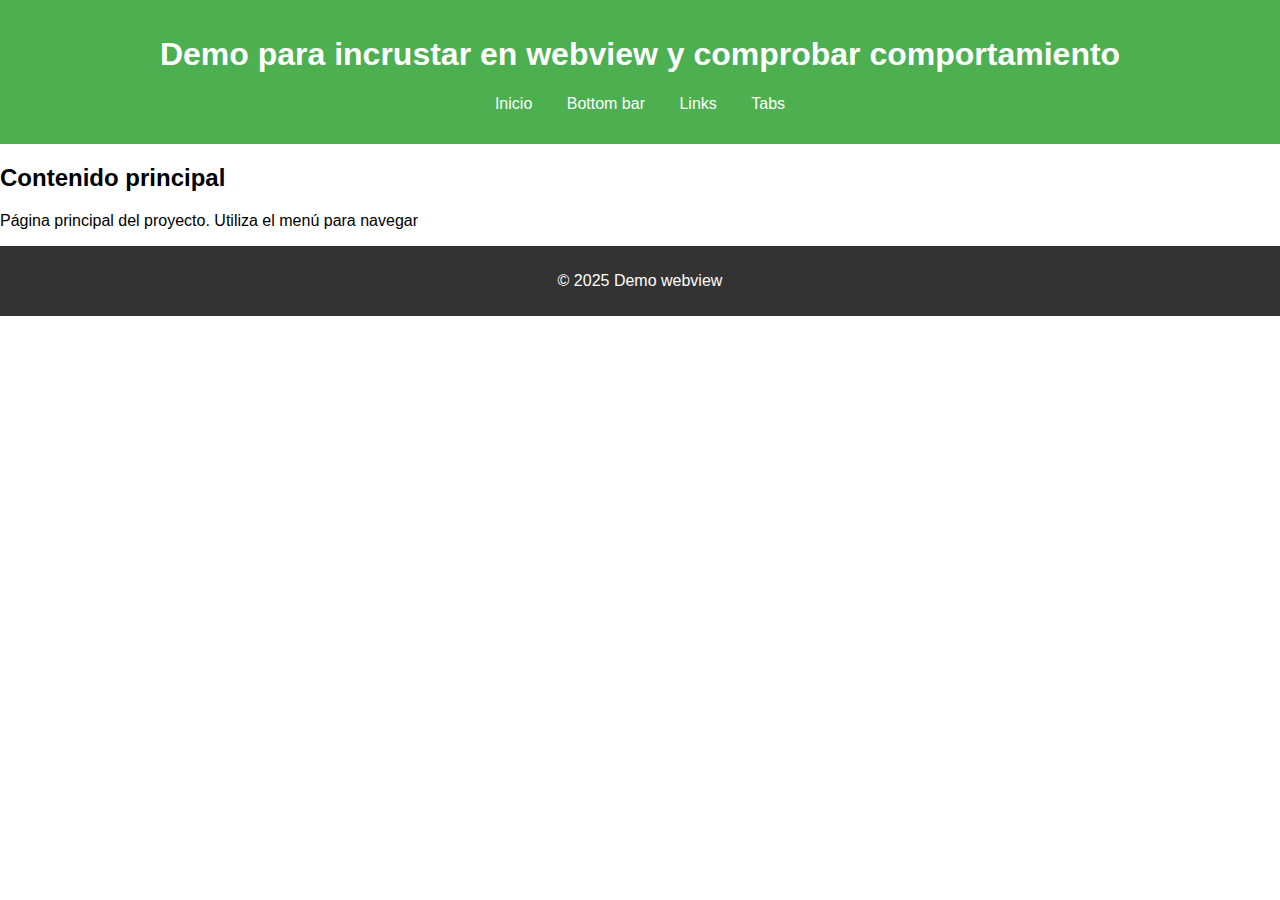
<file: index.html>
<!DOCTYPE html>
<html lang="es">
  <head>
    <meta charset="UTF-8">
    <meta name="viewport" content="width=device-width, initial-scale=1.0">
    <title>Demo webview</title>
    <link rel="stylesheet" href="css/styles.css">
  </head>
  <body>
    <header>
      <h1>Demo para incrustar en webview y comprobar comportamiento</h1>
      <nav aria-label="Navegación principal">
        <ul>
          <li><a href="index.html">Inicio</a></li>
          <li><a href="bottom-bar.html">Bottom bar</a></li>
          <li><a href="links.html">Links</a></li>
          <li><a href="tabs.html">Tabs</a></li>
        </ul>
      </nav>
    </header>
    <main>
      <h2>Contenido principal</h2>
      <p>Página principal del proyecto. Utiliza el menú para navegar</p>
    </main>
    <footer>
      <p>&copy; 2025 Demo webview</p>
    </footer>
  </body>
</html>
</file>
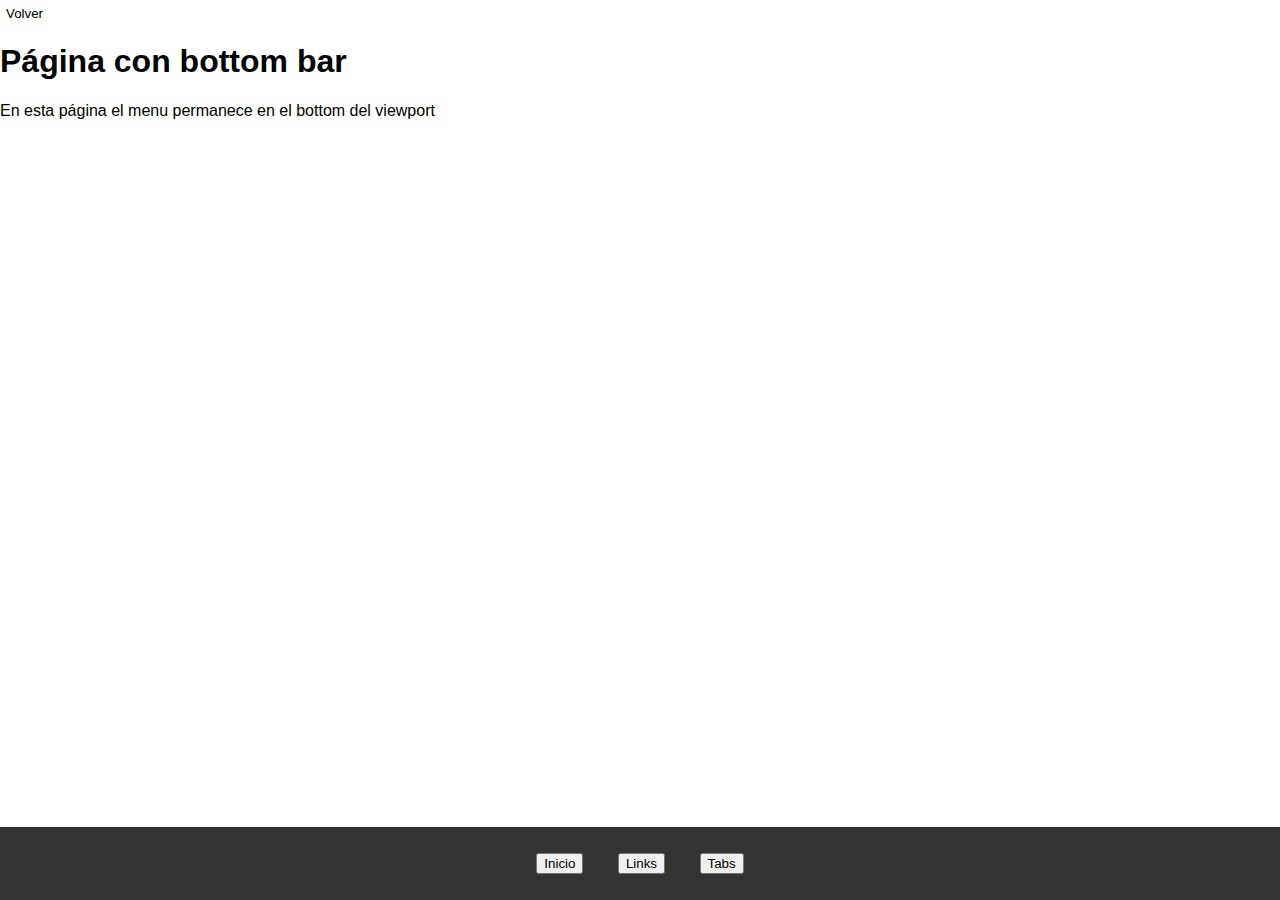
<file: bottom-bar.html>
<!DOCTYPE html>
  <html lang="es">

<head>
  <meta charset="UTF-8">
  <meta name="viewport" content="width=device-width, initial-scale=1.0">
  <link rel="stylesheet" href="css/styles.css">
  <title>Página con bottom bar | Demo webview</title>
</head>

<body>
  <main class="content">
    <button class="btn-back" onclick="window.history.back();">Volver</button>
    <h1>Página con bottom bar</h1>
    <p>En esta página el menu permanece en el bottom del viewport</p>
  </main>
  <footer class="sticky-footer">
    <nav aria-label="Navegación en el pie de página">
      <ul>
        <li aria-posinset="1" aria-setsize="3"><button>Inicio</button></li>
        <li aria-posinset="2" aria-setsize="3"><button>Links</button></li>
        <li aria-posinset="3" aria-setsize="3"><button>Tabs</button></li>
      </ul>
    </nav>
  </footer>
</body>

</html>
</file>
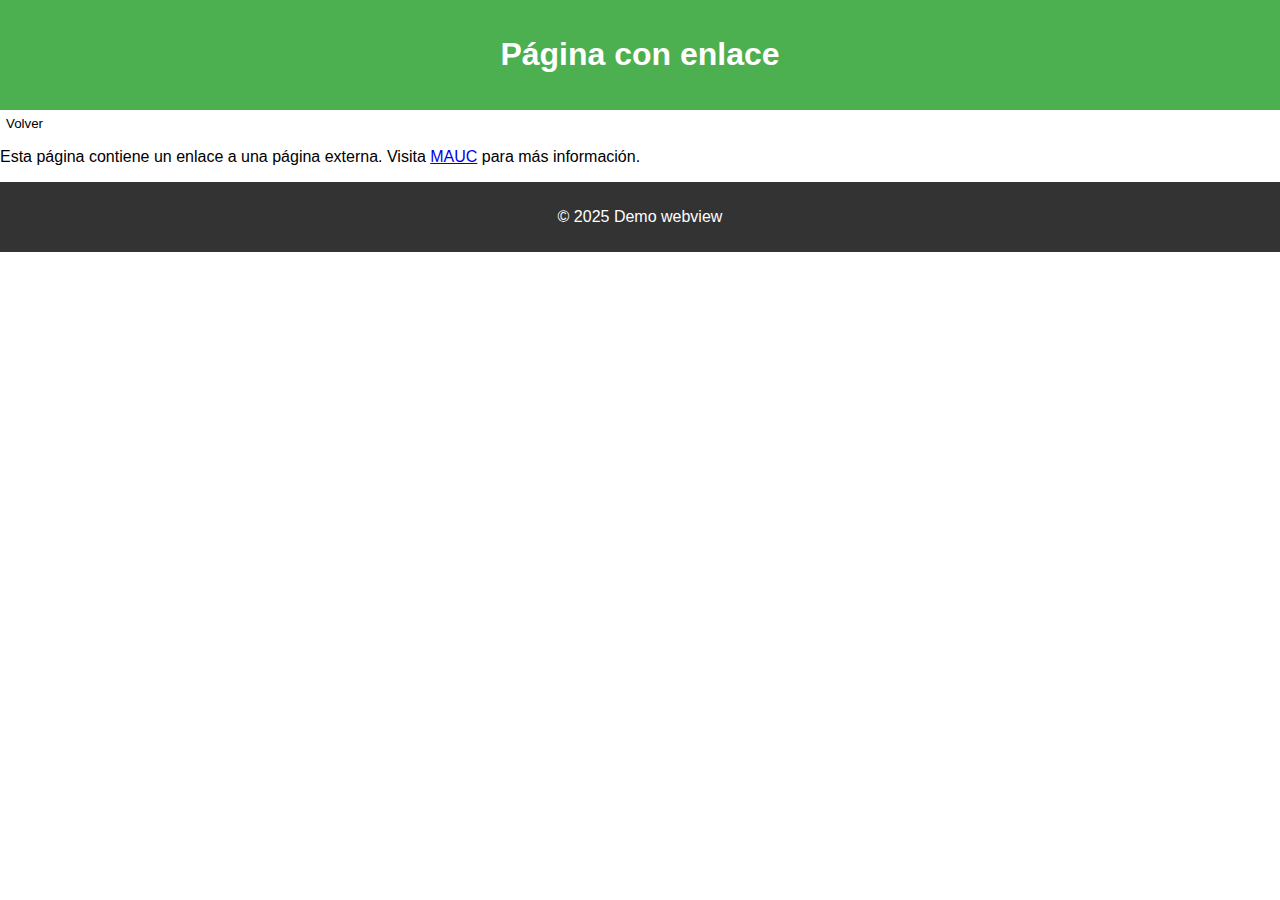
<file: links.html>
<!DOCTYPE html>
<html lang="es">
  <head>
    <meta charset="UTF-8">
    <meta name="viewport" content="width=device-width, initial-scale=1.0">
    <title>Página de enlace | Demo webview</title>
    <link rel="stylesheet" href="css/styles.css">
  </head>
  <body>
    <header>
      <h1>Página con enlace</h1>
    </header>
    <main>
      <button class="btn-back" onclick="window.history.back();">Volver</button>
      <p>Esta página contiene un enlace a una página externa. Visita <a href="https://www.exteriores.gob.es/" target="_blank" title="Se abrirá en ventana nueva">MAUC</a> para más información.</p>
    </main>
    <footer>
      <p>&copy; 2025 Demo webview</p>
    </footer>
  </body>
</html>
</file>
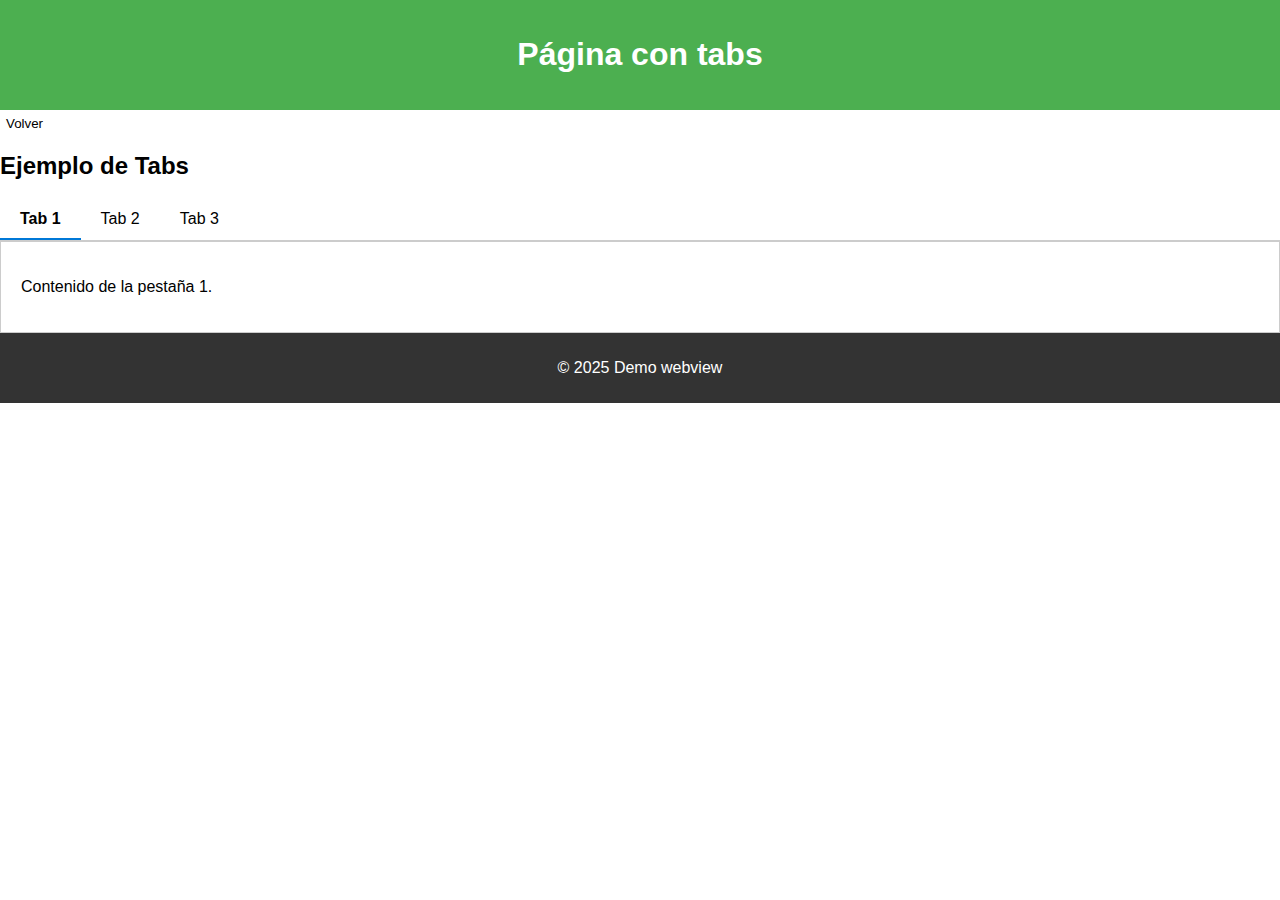
<file: tabs.html>
<!DOCTYPE html>
<html lang="es">
  <head>
    <meta charset="UTF-8" />
    <meta name="viewport" content="width=device-width, initial-scale=1.0" />
    <title>Ejemplo de Tabs</title>
    <link rel="stylesheet" href="css/styles.css" />
  </head>
  <body>
    <header>
      <h1>Página con tabs</h1>
    </header>    
    <main>
      <button class="btn-back" onclick="window.history.back();">Volver</button>
      <h2>Ejemplo de Tabs</h1>
      <div class="tabs" role="tablist">
        <ul class="tab-list">
          <li>
            <button
              id="tab-1"
              role="tab"
              aria-controls="panel-1"
              aria-selected="true"             
            >
              Tab 1
            </button>
          </li>
          <li>
            <button
              id="tab-2"
              role="tab"
              aria-controls="panel-2"
              aria-selected="false"
            >
              Tab 2
            </button>
          </li>
          <li>
            <button
              id="tab-3"
              role="tab"
              aria-controls="panel-3"
              aria-selected="false"
            >
              Tab 3
            </button>
          </li>
        </ul>
        <div
          id="panel-1"
          class="tab-panel"
          role="tabpanel"
          aria-labelledby="tab-1"
          aria-hidden="false"
        >
          <p>Contenido de la pestaña 1.</p>
        </div>
        <div
          id="panel-2"
          class="tab-panel"
          role="tabpanel"
          aria-labelledby="tab-2"
          aria-hidden="true"
        >
          <p>Contenido de la pestaña 2.</p>
        </div>
        <div
          id="panel-3"
          class="tab-panel"
          role="tabpanel"
          aria-labelledby="tab-3"
          aria-hidden="true"
        >
          <p>Contenido de la pestaña 3.</p>
        </div>
      </div>
    </main>
    <footer>
      <p>&copy; 2025 Demo webview</p>
    </footer>
    <script src="js/tabs.js"></script>
  </body>
</html>
</file>
<file: css/styles.css>
body {
    margin: 0;
    font-family: Arial, sans-serif;
}

header {
    background-color: #4CAF50;
    color: white;
    padding: 15px;
    text-align: center;
}

nav ul {
    list-style-type: none;
    padding: 0;
}

nav ul li {
    display: inline;
    margin: 0 15px;
}

nav ul li a {
    text-decoration: none;
    color: white;
}

footer {
    background-color: #333;
    color: white;
    text-align: center;
    padding: 10px 0;
    position: relative;
    bottom: 0;
    width: 100%;
}

.sticky-footer {
    position: fixed;
    left: 0;
    bottom: 0;
    width: 100%;
}

.container {
    padding: 20px;
}

@media (max-width: 600px) {
    nav ul li {
        display: block;
        margin: 10px 0;
    }
}

.btn-back {
    margin-top: 5px;
    background-color: transparent;   
    border: none;
    cursor: pointer;
}

/* Estilos básicos para las pestañas */
.tabs {
    display: flex;
    flex-direction: column;
  }

  .tab-list {
    display: flex;
    list-style: none;
    padding: 0;
    margin: 0;
    border-bottom: 2px solid #ccc;
  }

  .tab-list button {
    background: none;
    border: none;
    padding: 10px 20px;
    cursor: pointer;
    font-size: 16px;
    border-bottom: 2px solid transparent;
  }

  .tab-list button[aria-selected="true"] {
    border-bottom: 2px solid #0078d7;
    font-weight: bold;
  }

  .tab-panel {
    display: none;
    padding: 20px;
    border: 1px solid #ccc;
    border-top: none;
  }

  .tab-panel[aria-hidden="false"] {
    display: block;
  }
</file>
